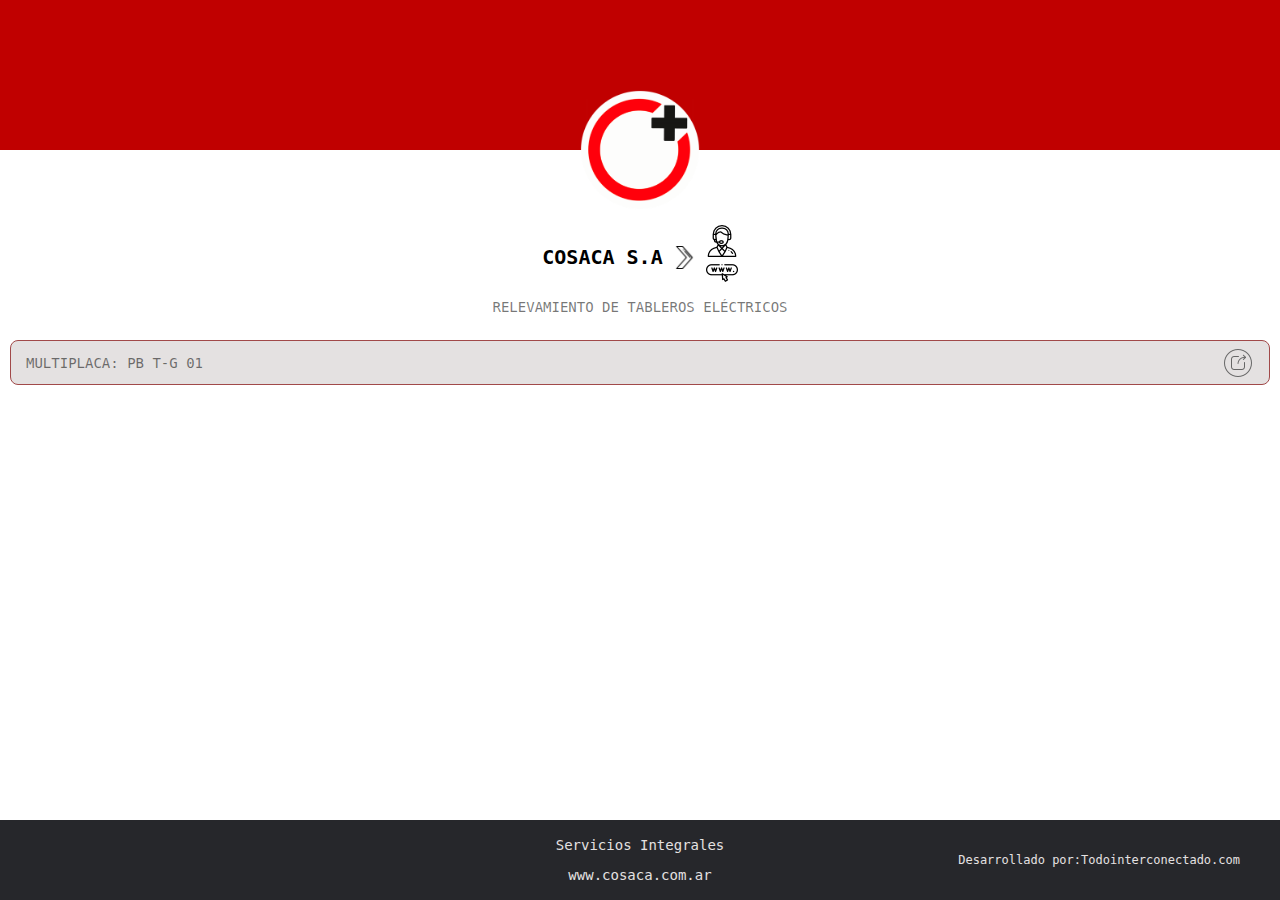
<file: index.html>
<!DOCTYPE html>
<html lang="es">

<head>
  <meta charset="UTF-8">
  <meta http-equiv="X-UA-Compatible" content="IE=edge">
  <meta name="viewport" content="width=device-width, initial-scale=1.0">

  <!-- Título -->
  <title>Relevamiento de Tableros Eléctricos</title>

  <!-- Meta SEO básico -->
  <meta name="language" content="es">
  <meta name="author" content="Francisco Carusso">
  <meta name="generator" content="Todointerconectado">
  <meta name="robots" content="index, follow">
  <meta name="description" content="Página con las sedes y el acceso a los relevamientos de tableros eléctricos.">
  <meta name="keywords" content="Tableros eléctricos, relevamiento, COSACA, mantenimiento">
  <meta name="application-name" content="Todointerconectado">
  <meta name="copyright" content="© 2025 Francisco Carusso / Todointerconectado">

  <!-- Canonical -->
  <link rel="canonical" href="https://todointerconectado.com/qrtableros/sedes.html">

  <!-- CSS -->
  <link rel="preload" href="./src/css/page.css" as="style" onload="this.rel='stylesheet'">
  <noscript>
    <link rel="stylesheet" href="./src/css/page.css">
  </noscript>

  <!-- Favicons -->
  <link rel="shortcut icon" href="./assets/icons/logo-cosaca.png" type="image/png">
  <link rel="icon" href="./assets/icons/logo-cosaca.png" type="image/png">
  <link rel="apple-touch-icon" sizes="180x180" href="./assets/icons/logo-cosaca.png">
  <link rel="icon" type="image/png" sizes="32x32" href="./assets/icons/logo-cosaca.png">
  <link rel="icon" type="image/png" sizes="16x16" href="./assets/icons/logo-cosaca.png">
  <link rel="icon" href="./assets/icons/logo-cosaca.png" type="image/svg+xml">

  <!-- Theme Color para navegadores móviles -->
  <meta name="theme-color" content="#c00000">

  <!-- PWA: iOS soporte -->
  <meta name="apple-mobile-web-app-capable" content="yes">
  <meta name="apple-mobile-web-app-title" content="Tableros Eléctricos">
  <meta name="apple-mobile-web-app-status-bar-style" content="black-translucent">

  <!-- iOS Icono -->
  <link rel="apple-touch-icon" href="https://todointerconectado.com/qrtableros/assets/icons/logo-cosaca.png">

  <!-- Windows Tiles (Microsoft Edge/IE) -->
  <meta name="msapplication-TileColor" content="#c00000">
  <meta name="msapplication-TileImage" content="https://todointerconectado.com/qrtableros/assets/icons/logo-cosaca.png">

  <!-- Manifest PWA -->
  <link rel="manifest" href="https://todointerconectado.com/qrtableros/assets/config-apps/manifest.json">


  <!-- Open Graph -->
  <meta property="og:title" content="Relevamiento de Tableros Eléctricos">
  <meta property="og:description" content="https://www.cosaca.com.ar/relevamientos-tableros-eléctricos">
  <meta property="og:type" content="website">
  <meta property="og:url" content="https://todointerconectado.com/qrtableros/sedes.html">
  <meta property="og:image"
    content="https://todointerconectado.com/qrtableros/assets/icons/logo-cosaca.png">
  <meta property="og:image:alt" content="Relevamiento de Tableros Eléctricos">
  <meta property="og:image:type" content="image/png">
  <meta property="og:image:width" content="1200">
  <meta property="og:image:height" content="630">
  <meta property="og:site_name" content="COSACA - Relevamiento de Tableros">
  <meta property="og:locale" content="es_AR">

  <!-- Twitter Cards -->
  <meta name="twitter:card" content="summary_large_image">
  <meta name="twitter:title" content="Relevamiento de Tableros Eléctricos">
  <meta name="twitter:description" content="https://www.cosaca.com.ar/relevamientos-tableros-eléctricos">
  <meta name="twitter:image"
    content="https://todointerconectado.com/qrtableros/assets/icons/logo-cosaca.png">
  <meta name="twitter:site" content="@todointerconectado">

  <!-- Manifest -->
  <link rel="manifest" href="./assets/config-apps/manifest.json">
</head>

<body class="body">
  <!-- Encabezado con logo -->
  <header class="header">
    <figure class="content-logo">
      <img class="logo" src="./assets/icons/logo-cosaca.png" alt="Logo">
    </figure>
  </header>

  <main class="main">
    <!-- Empresa -->
    <section class="content-empresa">
      <article class="content-empresa-icons">
        <h1>COSACA S.A</h1>
        <img class="icons-chevron" src="./assets/icons/chevron.png" alt="arrow">

        <figure>
          <a class="content-icons-support" href="https://www.cosaca.com.ar" target="_blank" rel="noopener noreferrer">
            <img class="icons-support" src="./assets/icons/support.png" alt="arrow">
            <img class="icons-support" src="./assets/icons/www.png" alt="arrow">
          </a>
        </figure>
      </article>

      <p>RELEVAMIENTO DE TABLEROS ELÉCTRICOS</p>
    </section>

    <!-- Lista de tableros -->
    <ul class="content-links">
      <li title="TABLERO ELÉCTRICO">
        <a class="links" href="https://1drv.ms/b/c/4deddb1a6d1d3453/IQTAdkXcC2GyQq_NMyooht1XAQZh-4vqtLu1vRO6WbOEgFw"
          target="_blank" rel="noopener noreferrer">
          <!-- Seguridad contra tabnabbing + privacidad (es la mejor práctica). -->
          <span>MULTIPLACA: PB T-G 01</span>
          <img src="./assets/icons/arrow.png" alt="arrow">
        </a>
      </li>
    </ul>
  </main>

  <!-- Footer -->
  <footer class="footer">

    <section class="content-footer-texto">
      <span>Servicios Integrales</span>
      <a class="content-footer-url" target="_blank" rel="noopener noreferrer" title="www.cosaca.com.ar"
        href="http://cosaca.com.ar">www.cosaca.com.ar</a>
    </section>

    <section class="content-desarrollador">
      <span>Desarrollado por:</span>
      <a class="footer-desarrollador" target="_blank" rel="noopener noreferrer" title="Todointerconectado.com"
        href="http://todointerconectado.com">Todointerconectado.com</a>
    </section>

  </footer>
</body>

</html>
</file>
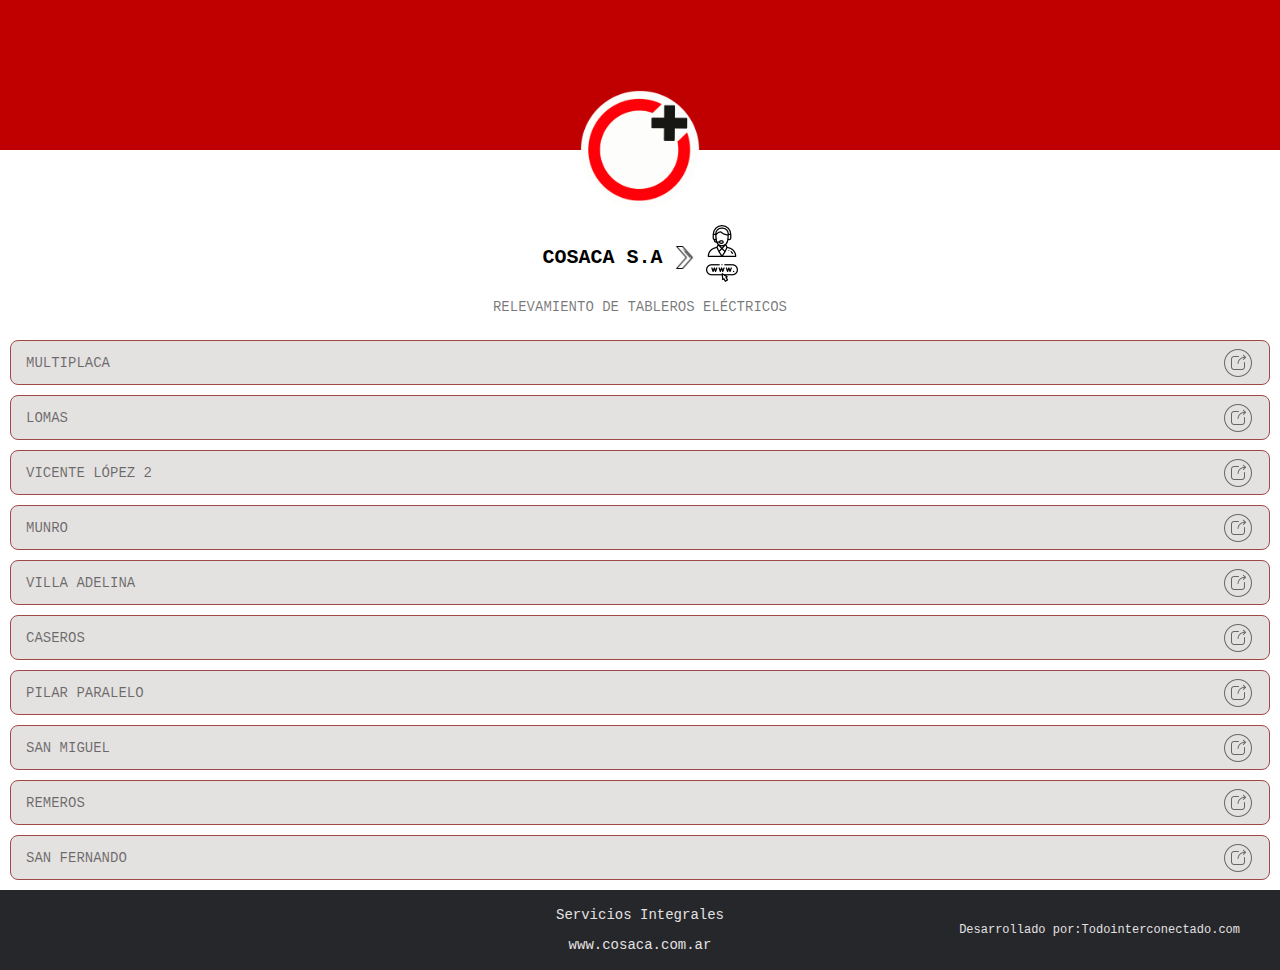
<file: base-tablero.html>
<!DOCTYPE html>
<html lang="es">

<head>
  <meta charset="UTF-8">
  <meta http-equiv="X-UA-Compatible" content="IE=edge">
  <meta name="viewport" content="width=device-width, initial-scale=1.0">

  <!-- Título -->
  <title>Relevamiento de Tableros Eléctricos</title>

  <!-- Meta SEO básico -->
  <meta name="language" content="es">
  <meta name="author" content="Francisco Carusso">
  <meta name="generator" content="Todointerconectado">
  <meta name="robots" content="index, follow">
  <meta name="description" content="Página con las sedes y el acceso a los relevamientos de tableros eléctricos.">
  <meta name="keywords" content="Tableros eléctricos, relevamiento, COSACA, mantenimiento">
  <meta name="application-name" content="Todointerconectado">
  <meta name="copyright" content="© 2025 Francisco Carusso / Todointerconectado">

  <!-- Canonical -->
  <link rel="canonical" href="https://todointerconectado.com/QR-TABLEROS-ELECTRICOS/base-tablero.html">

  <!-- CSS -->
  <link rel="preload" href="./src/css/page.css" as="style" onload="this.rel='stylesheet'">
  <noscript>
    <link rel="stylesheet" href="./src/css/page.css">
  </noscript>

  <!-- Favicons -->
  <link rel="shortcut icon" href="./assets/icons/logo-cosaca.png" type="image/png">
  <link rel="icon" href="./assets/icons/logo-cosaca.png" type="image/png">
  <link rel="apple-touch-icon" sizes="180x180" href="./assets/icons/logo-cosaca.png">
  <link rel="icon" type="image/png" sizes="32x32" href="./assets/icons/logo-cosaca.png">
  <link rel="icon" type="image/png" sizes="16x16" href="./assets/icons/logo-cosaca.png">
  <link rel="icon" href="./assets/icons/logo-cosaca.png" type="image/svg+xml">

  <!-- Theme Color para navegadores móviles -->
  <meta name="theme-color" content="#c00000">

  <!-- PWA: iOS soporte -->
  <meta name="apple-mobile-web-app-capable" content="yes">
  <meta name="apple-mobile-web-app-title" content="Tableros Eléctricos">
  <meta name="apple-mobile-web-app-status-bar-style" content="black-translucent">

  <!-- iOS Icono -->
  <link rel="apple-touch-icon" href="https://todointerconectado.com/QR-TABLEROS-ELECTRICOS/assets/icons/logo-cosaca.png">

  <!-- Windows Tiles (Microsoft Edge/IE) -->
  <meta name="msapplication-TileColor" content="#c00000">
  <meta name="msapplication-TileImage" content="https://todointerconectado.com/QR-TABLEROS-ELECTRICOS/assets/icons/logo-cosaca.png">

  <!-- Manifest PWA -->
  <link rel="manifest" href="https://todointerconectado.com/QR-TABLEROS-ELECTRICOS/assets/config-apps/manifest.json">


  <!-- Open Graph -->
  <meta property="og:title" content="Relevamiento de Tableros Eléctricos">
  <meta property="og:description" content="https://www.cosaca.com.ar/relevamientos-tableros-eléctricos">
  <meta property="og:type" content="website">
  <meta property="og:url" content="https://todointerconectado.com/QR-TABLEROS-ELECTRICOS/base-tablero.html">
  <meta property="og:image"
    content="https://todointerconectado.com/QR-TABLEROS-ELECTRICOS/assets/icons/logo-cosaca.png">
  <meta property="og:image:alt" content="Relevamiento de Tableros Eléctricos">
  <meta property="og:image:type" content="image/png">
  <meta property="og:image:width" content="1200">
  <meta property="og:image:height" content="630">
  <meta property="og:site_name" content="COSACA - Relevamiento de Tableros">
  <meta property="og:locale" content="es_AR">

  <!-- Twitter Cards -->
  <meta name="twitter:card" content="summary_large_image">
  <meta name="twitter:title" content="Relevamiento de Tableros Eléctricos">
  <meta name="twitter:description" content="https://www.cosaca.com.ar/relevamientos-tableros-eléctricos">
  <meta name="twitter:image"
    content="https://todointerconectado.com/QR-TABLEROS-ELECTRICOS/assets/icons/logo-cosaca.png">
  <meta name="twitter:site" content="@todointerconectado">

  <!-- Manifest -->
  <link rel="manifest" href="./assets/config-apps/manifest.json">
</head>

<body class="body">
  <header class="header">
    <figure class="content-logo">
      <img class="logo" src="./assets/icons/logo-cosaca.png" alt="Logo">
    </figure>
  </header>

  <main class="main">
    <section class="content-empresa">
      <article class="content-empresa-icons">
        <h1>COSACA S.A</h1>
        <img class="icons-chevron" src="./assets/icons/chevron.png" alt="arrow">
        <figure>
          <a class="content-icons-support" href="https://www.cosaca.com.ar" target="_blank" rel="noopener noreferrer">
            <img class="icons-support" src="./assets/icons/support.png" alt="arrow">
            <img class="icons-support" src="./assets/icons/www.png" alt="arrow">
          </a>
        </figure>
      </article>
      <p>RELEVAMIENTO DE TABLEROS ELÉCTRICOS</p>
    </section>

    <ul id="content-links" class="content-links">
      <!-- Lista de sedes generada por cargar_sedes.js -->
    </ul>
  </main>

  <footer class="footer">
    <section class="content-footer-texto">
      <span>Servicios Integrales</span>
      <a class="content-footer-url" target="_blank" rel="noopener noreferrer" title="www.cosaca.com.ar"
        href="http://cosaca.com.ar">www.cosaca.com.ar</a>
    </section>

    <section class="content-desarrollador">
      <span>Desarrollado por:</span>
      <a class="footer-desarrollador" target="_blank" rel="noopener noreferrer" title="Todointerconectado.com"
        href="http://todointerconectado.com">Todointerconectado.com</a>
    </section>
  </footer>

  <script defer src="./src/js/cargar_sedes.js"></script>
  <script defer src="./src/js/scroll.js"></script>
</body>

</html>
</file>
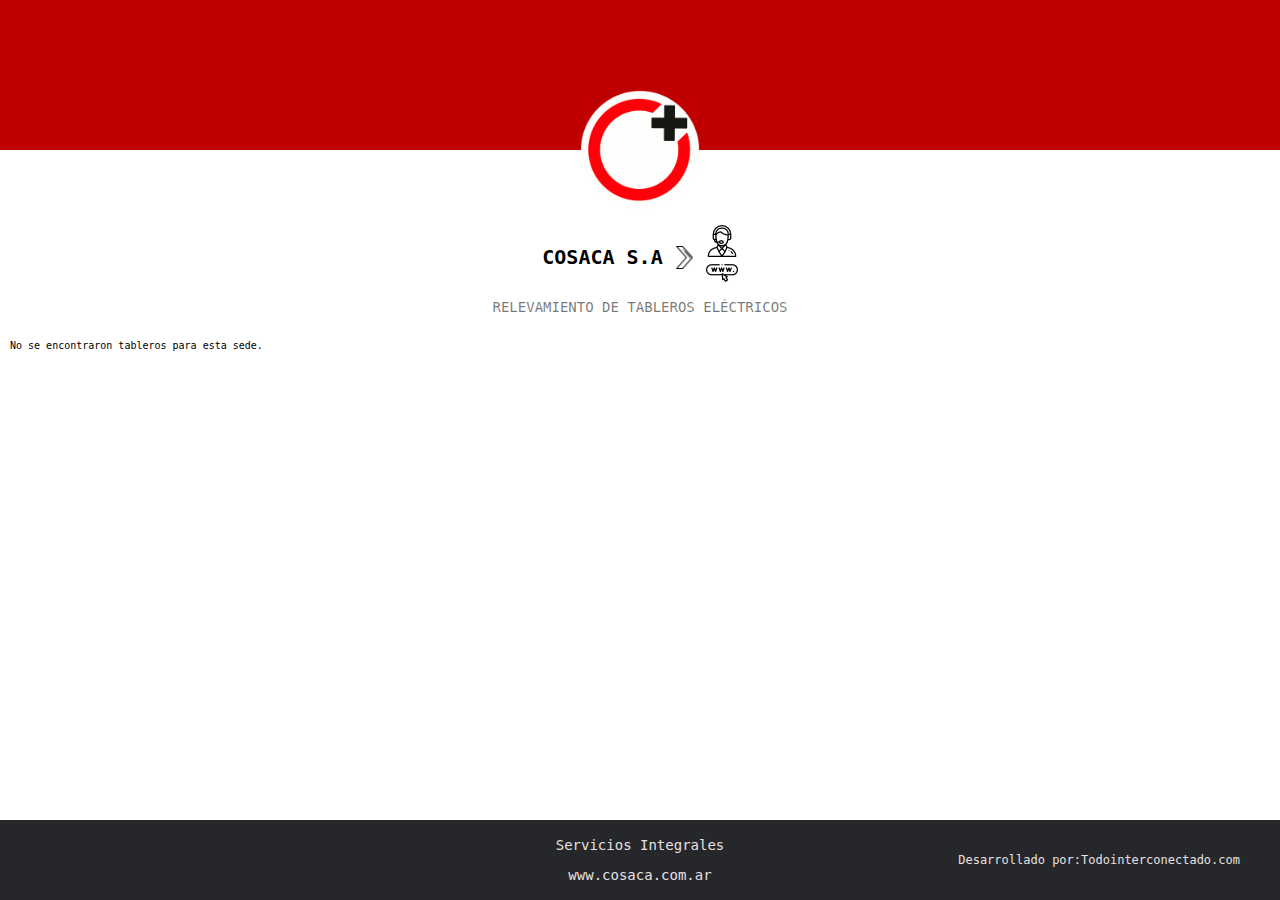
<file: cosaca.html>
<!DOCTYPE html>
<html lang="es">

<head>
  <meta charset="UTF-8">
  <meta http-equiv="X-UA-Compatible" content="IE=edge">
  <meta name="viewport" content="width=device-width, initial-scale=1.0">

  <!-- Título: (NOTA: Se actualiza dinámicamente por sede) -->
  <title>Tableros - Sede</title> 

  <!-- Meta SEO básico -->
  <meta name="language" content="es">
  <meta name="author" content="Francisco Carusso">
  <meta name="generator" content="Todointerconectado">
  <meta name="robots" content="index, follow">
  <meta name="description" content="Página con las sedes y el acceso a los relevamientos de tableros eléctricos.">
  <meta name="keywords" content="Tableros eléctricos, relevamiento, COSACA, mantenimiento">
  <meta name="application-name" content="Todointerconectado">
  <meta name="copyright" content="© 2025 Francisco Carusso / Todointerconectado">

  <!-- Canonical -->
  <link rel="canonical" href="https://todointerconectado.com/qrtableros/sedes.html">

  <!-- CSS -->
  <link rel="preload" href="/src/css/page.css" as="style" onload="this.rel='stylesheet'">
  <noscript><link rel="stylesheet" href="/src/css/page.css"></noscript>

  <!-- Favicons -->
  <link rel="shortcut icon" href="/assets/icons/logo-cosaca.png" type="image/png">
  <link rel="icon" href="/assets/icons/logo-cosaca.pn" type="image/png">
  <link rel="apple-touch-icon" sizes="180x180" href="/assets/icons/logo-cosaca.png">
  <link rel="icon" type="image/png" sizes="32x32" href="/assets/icons/logo-cosaca.png">
  <link rel="icon" type="image/png" sizes="16x16" href="/assets/icons/logo-cosaca.png">
  <link rel="icon" href="/assets/icons/logo-cosaca.png" type="image/svg+xml">

  <!-- Theme Color para navegadores móviles -->
  <meta name="theme-color" content="#c00000">

  <!-- PWA: iOS soporte -->
  <meta name="apple-mobile-web-app-capable" content="yes">
  <meta name="apple-mobile-web-app-title" content="Tableros Eléctricos">
  <meta name="apple-mobile-web-app-status-bar-style" content="black-translucent">

  <!-- iOS Icono -->
  <link rel="apple-touch-icon" href="https://todointerconectado.com/qrtableros/assets/icons/logo-cosaca.png">

  <!-- Windows Tiles (Microsoft Edge/IE) -->
  <meta name="msapplication-TileColor" content="#c00000">
  <meta name="msapplication-TileImage" content="https://todointerconectado.com/qrtableros/assets/icons/logo-cosaca.png">

  <!-- Manifest PWA -->
  <link rel="manifest" href="https://todointerconectado.com/qrtableros/assets/config-apps/manifest.json">

  <!-- Open Graph -->
  <meta property="og:title" content="Relevamiento de Tableros Eléctricos">
  <meta property="og:description" content="www.cosaca.com.ar/relevamiento-tablero-eléctrico">
  <meta property="og:type" content="website">
  <meta property="og:url" content="https://todointerconectado.com/qrtableros/sedes.html">
  <meta property="og:image" content="https://todointerconectado.com/qrtableros/assets/icons/logo-cosaca.png">
  <meta property="og:image:alt" content="Relevamiento de Tableros Eléctricos">
  <meta property="og:image:type" content="image/png">
  <meta property="og:image:width" content="1200">
  <meta property="og:image:height" content="630">
  <meta property="og:site_name" content="COSACA - Relevamiento de Tableros">
  <meta property="og:locale" content="es_AR">

  <!-- Twitter Cards -->
  <meta name="twitter:card" content="summary_large_image">
  <meta name="twitter:title" content="Relevamiento de Tableros Eléctricos">
  <meta name="twitter:description" content="www.cosaca.com.ar/relevamiento-tablero-eléctrico">
  <meta name="twitter:image" content="https://todointerconectado.com/qrtableros/assets/icons/logo-cosaca.png">
  <meta name="twitter:site" content="@todointerconectado">

  <!-- Manifest -->
  <link rel="manifest" href="https://todointerconectado.com/qrtableros/assets/config-apps/manifest.json">
</head>

<body class="body">
  <header class="header">
    <figure class="content-logo">
      <img class="logo" src="../../assets/icons/logo-cosaca.png" alt="Logo">
    </figure>
  </header>

  <main class="main">
    <section class="content-empresa">
      <article class="content-empresa-icons">
        <h1>COSACA S.A</h1>
        <img class="icons-chevron" src="../../assets/icons/chevron.png" alt="arrow">
        <figure>
          <a class="content-icons-support" href="https://www.cosaca.com.ar" target="_blank" rel="noopener noreferrer">
            <img class="icons-support" src="../../assets/icons/support.png" alt="arrow">
            <img class="icons-support" src="../../assets/icons/www.png" alt="arrow">
          </a>
        </figure>
      </article>
      <p>RELEVAMIENTO DE TABLEROS ELÉCTRICOS</p>
    </section>


    <ul id="content-links" class="content-links"></ul>
  </main>

  <footer class="footer">
    <section class="content-footer-texto">
      <span>Servicios Integrales</span>
      <a class="content-footer-url" target="_blank" rel="noopener noreferrer" title="www.cosaca.com.ar"
        href="http://cosaca.com.ar">www.cosaca.com.ar</a>
    </section>

    <section class="content-desarrollador">
      <span>Desarrollado por:</span>
      <a class="footer-desarrollador" target="_blank" rel="noopener noreferrer" title="Todointerconectado.com"
        href="http://todointerconectado.com">Todointerconectado.com</a>
    </section>
  </footer>

  <script defer src="/src/js/cargar_tableros.js"></script>
  <script defer src="/src/js/meta_description.js"></script>
</body>

</html>
</file>
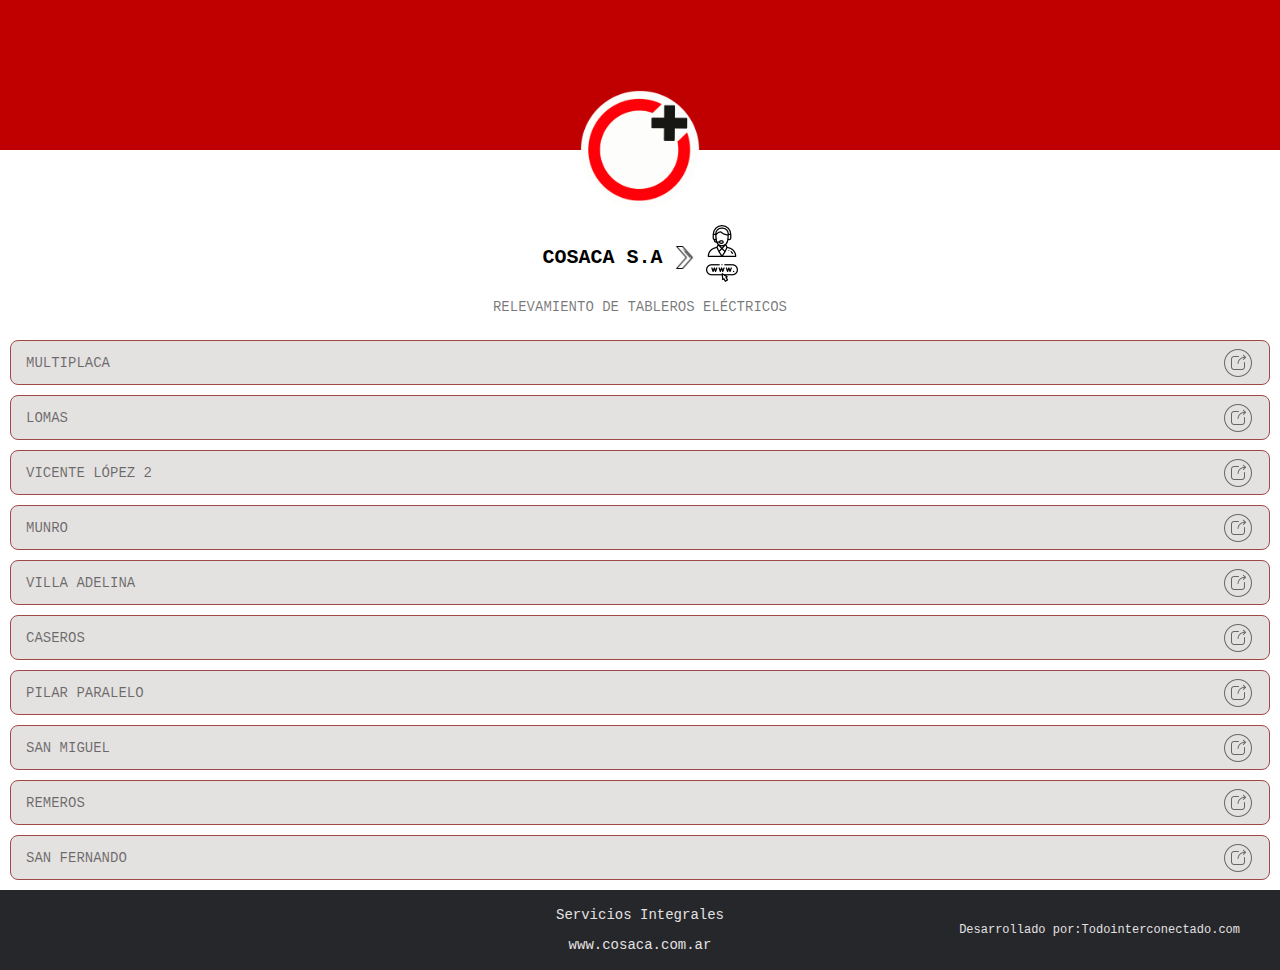
<file: sedes.html>
<!DOCTYPE html>
<html lang="es">

<head>
  <meta charset="UTF-8">
  <meta http-equiv="X-UA-Compatible" content="IE=edge">
  <meta name="viewport" content="width=device-width, initial-scale=1.0">

  <!-- Título -->
  <title>Relevamiento de Tableros Eléctricos</title>

  <!-- Meta SEO básico -->
  <meta name="language" content="es">
  <meta name="author" content="Francisco Carusso">
  <meta name="generator" content="Todointerconectado">
  <meta name="robots" content="index, follow">
  <meta name="description" content="Página con las sedes y el acceso a los relevamientos de tableros eléctricos.">
  <meta name="keywords" content="Tableros eléctricos, relevamiento, COSACA, mantenimiento">
  <meta name="application-name" content="Todointerconectado">
  <meta name="copyright" content="© 2025 Francisco Carusso / Todointerconectado">

  <!-- Canonical -->
  <link rel="canonical" href="https://todointerconectado.com/qrtableros/sedes.html">

  <!-- CSS -->
  <link rel="preload" href="./src/css/page.css" as="style" onload="this.rel='stylesheet'">
  <noscript>
    <link rel="stylesheet" href="./src/css/page.css">
  </noscript>

  <!-- Favicons -->
  <link rel="shortcut icon" href="./assets/icons/logo-cosaca.png" type="image/png">
  <link rel="icon" href="./assets/icons/logo-cosaca.png" type="image/png">
  <link rel="apple-touch-icon" sizes="180x180" href="./assets/icons/logo-cosaca.png">
  <link rel="icon" type="image/png" sizes="32x32" href="./assets/icons/logo-cosaca.png">
  <link rel="icon" type="image/png" sizes="16x16" href="./assets/icons/logo-cosaca.png">
  <link rel="icon" href="./assets/icons/logo-cosaca.png" type="image/svg+xml">

  <!-- Theme Color para navegadores móviles -->
  <meta name="theme-color" content="#c00000">

  <!-- PWA: iOS soporte -->
  <meta name="apple-mobile-web-app-capable" content="yes">
  <meta name="apple-mobile-web-app-title" content="Tableros Eléctricos">
  <meta name="apple-mobile-web-app-status-bar-style" content="black-translucent">

  <!-- iOS Icono -->
  <link rel="apple-touch-icon" href="https://todointerconectado.com/qrtableros/assets/icons/logo-cosaca.png">

  <!-- Windows Tiles (Microsoft Edge/IE) -->
  <meta name="msapplication-TileColor" content="#c00000">
  <meta name="msapplication-TileImage" content="https://todointerconectado.com/qrtableros/assets/icons/logo-cosaca.png">

  <!-- Manifest PWA -->
  <link rel="manifest" href="https://todointerconectado.com/qrtableros/assets/config-apps/manifest.json">


  <!-- Open Graph -->
  <meta property="og:title" content="Relevamiento de Tableros Eléctricos">
  <meta property="og:description" content="https://www.cosaca.com.ar/relevamientos-tableros-eléctricos">
  <meta property="og:type" content="website">
  <meta property="og:url" content="https://todointerconectado.com/qrtableros/sedes.html">
  <meta property="og:image"
    content="https://todointerconectado.com/qrtableros/assets/icons/logo-cosaca.png">
  <meta property="og:image:alt" content="Relevamiento de Tableros Eléctricos">
  <meta property="og:image:type" content="image/png">
  <meta property="og:image:width" content="1200">
  <meta property="og:image:height" content="630">
  <meta property="og:site_name" content="COSACA - Relevamiento de Tableros">
  <meta property="og:locale" content="es_AR">

  <!-- Twitter Cards -->
  <meta name="twitter:card" content="summary_large_image">
  <meta name="twitter:title" content="Relevamiento de Tableros Eléctricos">
  <meta name="twitter:description" content="https://www.cosaca.com.ar/relevamientos-tableros-eléctricos">
  <meta name="twitter:image"
    content="https://todointerconectado.com/qrtableros/assets/icons/logo-cosaca.png">
  <meta name="twitter:site" content="@todointerconectado">

  <!-- Manifest -->
  <link rel="manifest" href="./assets/config-apps/manifest.json">
</head>

<body class="body">
  <header class="header">
    <figure class="content-logo">
      <img class="logo" src="./assets/icons/logo-cosaca.png" alt="Logo">
    </figure>
  </header>

  <main class="main">
    <section class="content-empresa">
      <article class="content-empresa-icons">
        <h1>COSACA S.A</h1>
        <img class="icons-chevron" src="./assets/icons/chevron.png" alt="arrow">
        <figure>
          <a class="content-icons-support" href="https://www.cosaca.com.ar" target="_blank" rel="noopener noreferrer">
            <img class="icons-support" src="./assets/icons/support.png" alt="arrow">
            <img class="icons-support" src="./assets/icons/www.png" alt="arrow">
          </a>
        </figure>
      </article>
      <p>RELEVAMIENTO DE TABLEROS ELÉCTRICOS</p>
    </section>

    <ul id="content-links" class="content-links">
      <!-- Lista de sedes generada por cargar_sedes.js -->
    </ul>
  </main>

  <footer class="footer">
    <section class="content-footer-texto">
      <span>Servicios Integrales</span>
      <a class="content-footer-url" target="_blank" rel="noopener noreferrer" title="www.cosaca.com.ar"
        href="http://cosaca.com.ar">www.cosaca.com.ar</a>
    </section>

    <section class="content-desarrollador">
      <span>Desarrollado por:</span>
      <a class="footer-desarrollador" target="_blank" rel="noopener noreferrer" title="Todointerconectado.com"
        href="http://todointerconectado.com">Todointerconectado.com</a>
    </section>
  </footer>

  <script defer src="./src/js/cargar_sedes.js"></script>
  <script defer src="./src/js/scroll.js"></script>
</body>

</html>
</file>
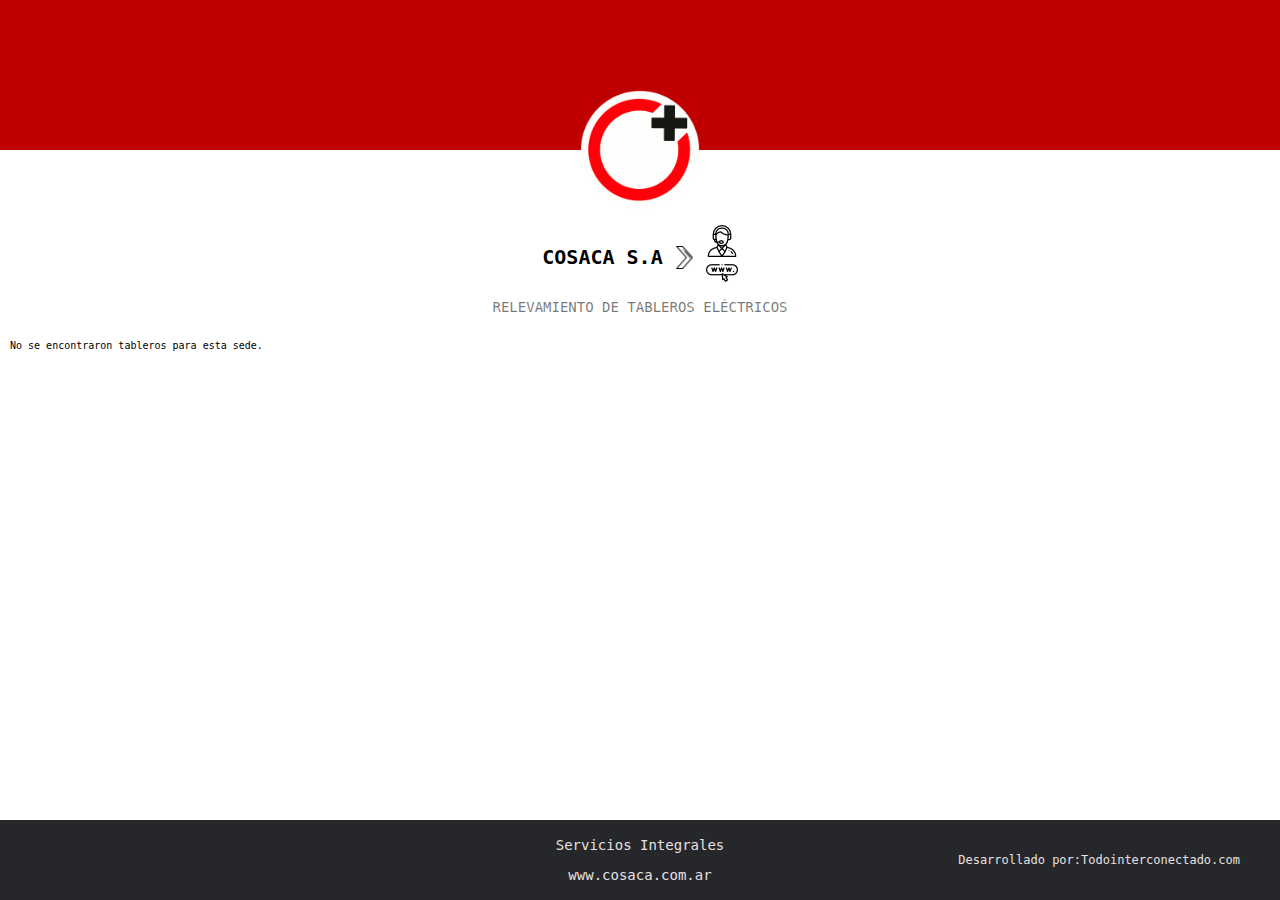
<file: src/html/sede.html>
<!DOCTYPE html>
<html lang="es">

<head>
  <meta charset="UTF-8">
  <meta http-equiv="X-UA-Compatible" content="IE=edge">
  <meta name="viewport" content="width=device-width, initial-scale=1.0">

  <!-- Título -->
  <title>Tableros - Sede</title>

  <!-- Meta SEO básico -->
  <meta name="language" content="es">
  <meta name="author" content="Francisco Carusso">
  <meta name="generator" content="Todointerconectado">
  <meta name="robots" content="index, follow">
  <meta name="description" content="Página con las sedes y el acceso a los relevamientos de tableros eléctricos.">
  <meta name="keywords" content="Tableros eléctricos, relevamiento, COSACA, mantenimiento">
  <meta name="application-name" content="Todointerconectado">
  <meta name="copyright" content="© 2025 Francisco Carusso / Todointerconectado">

  <!-- Canonical -->
  <link rel="canonical" href="https://todointerconectado.com/QR-TABLEROS-ELECTRICOS/base-tablero.html">

  <!-- CSS -->
  <link rel="preload" href="../css/page.css" as="style" onload="this.rel='stylesheet'">
  <noscript><link rel="stylesheet" href="../css/page.css"></noscript>

  <!-- Favicons -->
  <link rel="shortcut icon" href="../../assets/icons/logo-cosaca.png" type="image/png">
  <link rel="icon" href="../../assets/icons/logo-cosaca.pn" type="image/png">
  <link rel="apple-touch-icon" sizes="180x180" href="../../assets/icons/logo-cosaca.png">
  <link rel="icon" type="image/png" sizes="32x32" href="../../assets/icons/logo-cosaca.png">
  <link rel="icon" type="image/png" sizes="16x16" href="../../assets/icons/logo-cosaca.png">
  <link rel="icon" href="../../assets/icons/logo-cosaca.png" type="image/svg+xml">

  <!-- Theme Color para navegadores móviles -->
  <meta name="theme-color" content="#c00000">

  <!-- Open Graph -->
  <meta property="og:title" content="Relevamiento de Tableros Eléctricos">
  <meta property="og:description" content="https://www.cosaca.com.ar/relevamientos-tableros-eléctricos">
  <meta property="og:type" content="website">
  <meta property="og:url" content="https://todointerconectado.com/QR-TABLEROS-ELECTRICOS/base-tablero.html">
  <meta property="og:image" content="https://todointerconectado.com/QR-TABLEROS-ELECTRICOS/assets/icons/logo-cosaca.png">
  <meta property="og:image:alt" content="Relevamiento de Tableros Eléctricos">
  <meta property="og:image:type" content="image/png">
  <meta property="og:image:width" content="1200">
  <meta property="og:image:height" content="630">
  <meta property="og:site_name" content="COSACA - Relevamiento de Tableros">
  <meta property="og:locale" content="es_AR">

  <!-- Twitter Cards -->
  <meta name="twitter:card" content="summary_large_image">
  <meta name="twitter:title" content="Relevamiento de Tableros Eléctricos">
  <meta name="twitter:description" content="https://www.cosaca.com.ar/relevamientos-tableros-eléctricos">
  <meta name="twitter:image" content="https://todointerconectado.com/QR-TABLEROS-ELECTRICOS/assets/icons/logo-cosaca.png">
  <meta name="twitter:site" content="@todointerconectado">

  <!-- Manifest -->
  <link rel="manifest" href="../../assets/config-apps/manifest.json">
</head>

<body class="body">
  <header class="header">
    <figure class="content-logo">
      <img class="logo" src="../../assets/icons/logo-cosaca.png" alt="Logo">
    </figure>
  </header>

  <main class="main">
    <section class="content-empresa">
      <article class="content-empresa-icons">
        <h1>COSACA S.A</h1>
        <img class="icons-chevron" src="../../assets/icons/chevron.png" alt="arrow">
        <figure>
          <a class="content-icons-support" href="https://www.cosaca.com.ar" target="_blank" rel="noopener noreferrer">
            <img class="icons-support" src="../../assets/icons/support.png" alt="arrow">
            <img class="icons-support" src="../../assets/icons/www.png" alt="arrow">
          </a>
        </figure>
      </article>
      <p>RELEVAMIENTO DE TABLEROS ELÉCTRICOS</p>
    </section>


    <ul id="content-links" class="content-links"></ul>
  </main>

  <footer class="footer">
    <section class="content-footer-texto">
      <span>Servicios Integrales</span>
      <a class="content-footer-url" target="_blank" rel="noopener noreferrer" title="www.cosaca.com.ar"
        href="http://cosaca.com.ar">www.cosaca.com.ar</a>
    </section>

    <section class="content-desarrollador">
      <span>Desarrollado por:</span>
      <a class="footer-desarrollador" target="_blank" rel="noopener noreferrer" title="Todointerconectado.com"
        href="http://todointerconectado.com">Todointerconectado.com</a>
    </section>
  </footer>

  <script defer src="../js/cargar_tableros.js"></script>
</body>

</html>
</file>
<file: src/css/page.css>
* {
  box-sizing: border-box;
  margin: 0px;
  padding: 0px;
  list-style: none;
  text-decoration: none;
}
*:focus {
  outline: none;
  -webkit-tap-highlight-color: transparent;
  user-select: none;
  touch-action: none;
}
html {
  scroll-behavior: smooth;
  font-size: 62.5%;
}

/* Variables CSS globales (colores, fuentes) */

:root {
  /* VARIABLES DE COLORES */
  --color-primary: #c00000;
  --color-white: #ffffffff;
  --color-brack: #00000088;
  --color-caja-url: #e4e1e1ff;
  --color-footer: #26272b;

  --color-caja-url-hover: #d8d7d7ff;
  --color-azul-hover: #2c2c7de6;
  --color-borde-caja: #a14949ff;

  /* VARIABLES FUENTES */
  --family-primary: "Roboto", monospace, sans-serif;
  --family-secondary: "Montserrat", monospace, sans-serif;

  /* VARIABLES DE TAMAÑO */
  --size-12: 1.2rem;
  --size-14: 1.4rem;
  --size-16: 1.6rem;
  --size-20: 2rem;
  --gap-10: 10px;
  --gap-20: 20px;

  /* VARIABLES DE ASPECTO */
  --border-radius-08: 8px;
  --border-radius-10: 10px;
  --border-radius-12: 12px;
}

.body {
  height: 100vh;
  font-family: var(--family-primary);
  background: var(--color-white);
  color: #000;
}

/* layout */
.body {
  display: grid;
  max-width: 1440px;
  margin: 0 auto;
  grid-template-areas:
    "header"
    "main"
    "footer";
  grid-template-rows: auto 1fr auto;

  & .header {
    grid-area: header;
  }
  & .main {
    grid-area: main;
  }
  & .footer {
    grid-area: footer;
    width: 100%;
    height: 80px;
  }
}

/* Header */
.header {
  height: 210px;
  width: 100%;

  & .content-logo {
    background: var(--color-primary);
    height: 150px;
    width: 100%;
    display: flex;
    justify-content: center; /* centra en horizontal */
    align-items: flex-end; /* lleva el contenido al borde inferior */
    position: relative; /* para que el desbordamiento se “pegue” al header */
  }

  & .logo {
    border-radius: var(--border-radius-12);
    position: absolute;
    transform: translateY(50%); /* ✅ lo baja la mitad de su tamaño */
    display: flex;
    justify-content: center;
    align-content: center;
    width: 120px;
    max-width: 100%; /* ✅ se adapta en pantallas chicas */
  }
}

/* Texto de la empresa */
.content-empresa {
  width: 100%;
  padding: 15px 0px;
  text-align: center;
  display: flex;
  flex-direction: column;
  gap: var(--gap-10);

  & .content-empresa-icons {
    display: flex;
    justify-content: center;
    align-items: center;
    gap: var(--gap-10);

    & .icons-chevron {
      transform: rotate(-90deg);
      width: 23px;
    }

    & .content-icons-support {
      display: flex;
      flex-direction: column;
    }
  }
}

h1 {
  font-size: var(--size-20);
}

p {
  font-size: var(--size-14);
  color: var(--color-brack);
}

/* Lista de tableros */
.content-links {
  padding: 10px;
  list-style: none;
  display: flex;
  flex-direction: column;
  gap: var(--gap-10);

  .links {
    border: 1px solid var(--color-borde-caja);
    font-size: var(--size-14);
    padding: 5px 15px;
    font-width: bold;
    display: flex;
    flex-grow: 1;
    justify-content: space-between;
    align-items: center;
    width: 100%;
    height: 45px;
    border-radius: var(--border-radius-08);
    text-decoration: none;
    background: var(--color-caja-url);
    color: var(--color-brack);
    transition: background 0.3s ease;

    &:hover {
      background: var(--color-caja-url-hover);
      text-decoration: underline var(--color-borde-caja);
    }
  }
}

/* Footer */
.footer {
  padding: 1rem 4rem;
  font-family: var(--family-secondary);
  font-size: var(--size-12);
  color: var(--color-caja-url);
  background: var(--color-footer);

  display: grid;
  grid-template-areas: "left center right";
  grid-template-columns: 1fr 1fr 1fr; /* 3 columnas iguales */

  & .content-footer-texto {
    font-size: var(--size-14);
    grid-area: center;
    display: grid;
    align-items: center;
    justify-content: center;

    & .content-footer-url {
      borde: 2px solid red;
      color: var(--color-caja-url);
      text-align: center;
      transition: color 0.2s ease;

      &:hover {
        color: var(--color-caja-url-hover);
        text-decoration: underline var(--color-borde-caja);
      }
    }
  }

  & .content-desarrollador {
    grid-area: right;
    display: grid;
    grid-auto-flow: column;
    align-items: center; /* Centrado vertical en la mini-grid */
    gap: var(--gap-08); /* Espacio entre el span y el link */
    justify-content: end; /* Lo empuja a la derecha */

    & .footer-desarrollador {
      color: var(--color-caja-url);
      font-size: var(--size-12);
      transition: color 0.2s ease;

      &:hover {
        color: var(--color-caja-url-hover);
        text-decoration: underline var(--color-borde-caja);
      }
    }
  }
}

/* Ajuste para pantallas pequeñas */
@media (max-width: 880px) {
  .footer {
  padding: 2rem 0rem;
    grid-template-areas:
      "center"
      "right";
    grid-template-columns: repeat(auto-fit, minmax(100px, 1fr));
    text-align: center;
    gap: var(--gap-10);
  }

  .content-footer-texto,
  .content-desarrollador {
    justify-self: center;
  }
}
</file>
